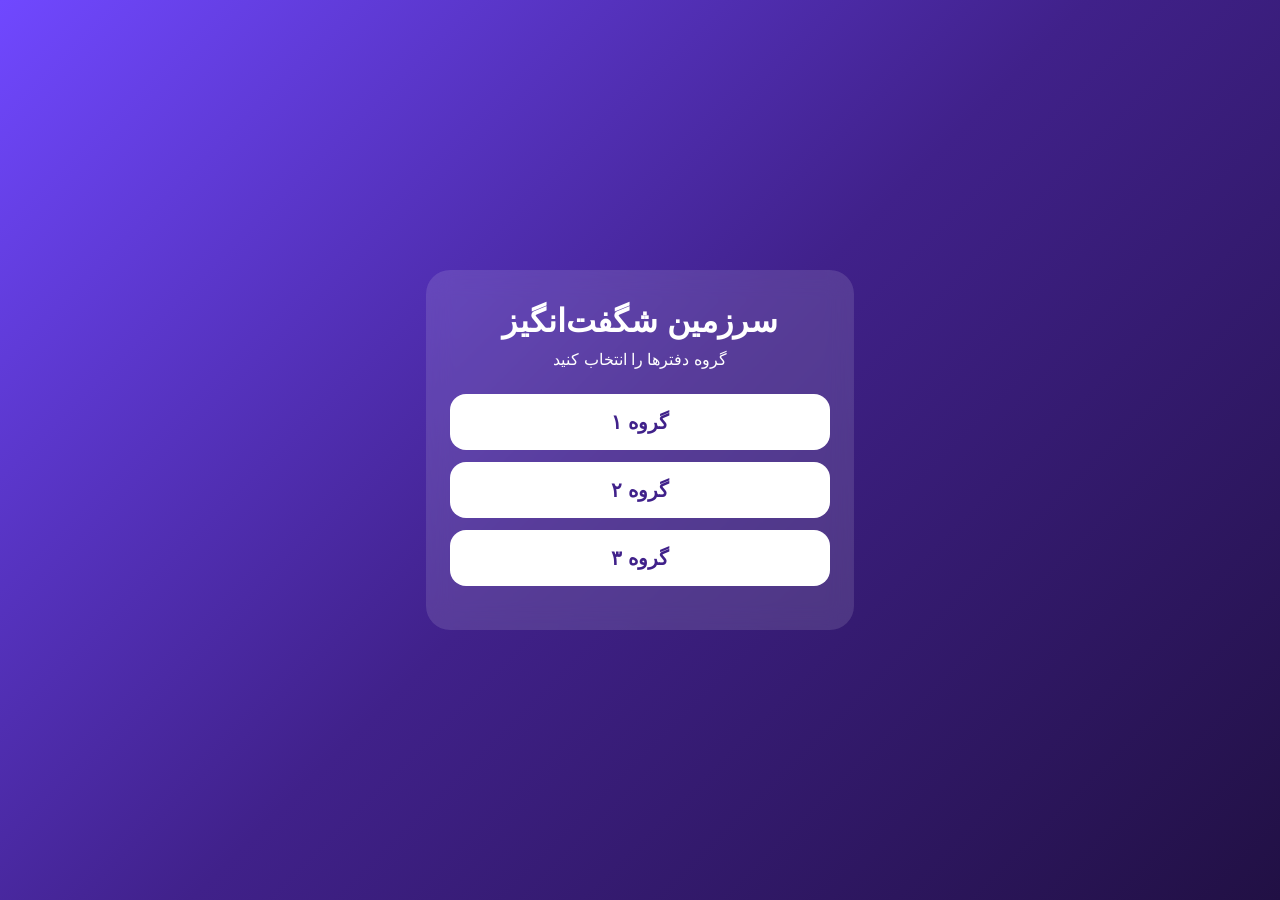
<file: index.html>
<!DOCTYPE html><html lang="fa" dir="rtl"><head><meta charset="UTF-8"><meta name="viewport" content="width=device-width,initial-scale=1,maximum-scale=1,user-scalable=no"><title>سرزمین شگفت‌انگیز</title><link rel="stylesheet" href="./style.css?v=200"></head><body><div id="groupMenu"><div id="groupMenuBox"><h1>سرزمین شگفت‌انگیز</h1><p>گروه دفترها را انتخاب کنید</p><button onclick="location.href='./Group1.html'">گروه ۱</button><button onclick="location.href='./Group2.html'">گروه ۲</button><button onclick="location.href='./Group3.html'">گروه ۳</button></div></div><style>#groupMenu{position:fixed;inset:0;display:flex;align-items:center;justify-content:center;background:linear-gradient(135deg,#7048ff,#40218a,#211044);font-family:Tahoma,Arial,sans-serif;direction:rtl}#groupMenuBox{width:min(88%,380px);padding:32px 24px;text-align:center;border-radius:24px;background:rgba(255,255,255,.12);backdrop-filter:blur(12px)}#groupMenuBox h1{color:#fff;margin:0 0 10px}#groupMenuBox p{color:#fff;margin:0 0 25px}#groupMenuBox button{display:block;width:100%;margin:12px 0;padding:16px;border:0;border-radius:16px;background:#fff;color:#40218a;font-size:20px;font-weight:bold;font-family:inherit}</style></body></html>
</file>
<file: style.css>
html,
body {
    margin: 0;
    padding: 0;
    width: 100%;
    height: 100%;
    overflow: hidden;
    font-family: Arial, sans-serif;
}

#mainApp {
    width: 100%;
    height: 100%;
}

.category-page {
    width: 100%;
    height: 100%;
    box-sizing: border-box;
    padding: 30px 15px;
    background: #fff;
    overflow-y: auto;
}

.main-title {
    text-align: center;
    font-size: 28px;
    font-weight: bold;
    margin-top: 30px;
    margin-bottom: 10px;
}

.main-subtitle {
    text-align: center;
    font-size: 16px;
    margin-bottom: 30px;
}

.group-buttons {
    width: 100%;
    max-width: 500px;
    margin: 0 auto;
}

.group-button {
    display: block;
    width: 100%;
    box-sizing: border-box;
    padding: 18px;
    margin: 12px 0;
    border: none;
    border-radius: 18px;
    background: #111;
    color: #fff;
    font-size: 19px;
    font-weight: bold;
    cursor: pointer;
    -webkit-tap-highlight-color: transparent;
}

a-scene {
    width: 100%;
    height: 100%;
}

/* =========================
   دکمه تغییر گروه
========================= */

#changeGroup {
    position: fixed;
    top: 15px;
    right: 15px;
    z-index: 999999;

    border: none;
    border-radius: 14px;
    padding: 11px 15px;

    background: rgba(0, 0, 0, 0.72);
    color: #fff;

    font-size: 15px;
    font-weight: bold;

    cursor: pointer;
    -webkit-tap-highlight-color: transparent;
}

/* =========================
   متن‌های داخل AR
========================= */

.instagram-zone,
.share-zone {
    opacity: 0 !important;
}

/* =========================
   دکمه اشتراک‌گذاری
========================= */

#shareOverlay {
    position: fixed;

    z-index: 999998;

    display: none;

    transform: translate(-50%, -50%);

    width: 160px;
    height: 45px;

    min-width: 160px;
    max-width: 160px;

    min-height: 45px;
    max-height: 45px;

    padding: 0;
    margin: 0;

    border: none;
    outline: none;

    background: transparent !important;
    border-radius: 10px;

    color: transparent !important;

    font-family: Tahoma, Arial, sans-serif;
    font-size: 16px;
    font-weight: bold;

    text-align: center;
    line-height: 45px;

    opacity: 1;

    box-sizing: border-box;

    white-space: nowrap;

    touch-action: manipulation;

    -webkit-tap-highlight-color: transparent;

    cursor: pointer;

    user-select: none;
    -webkit-user-select: none;

    zoom: 1;
}

/* =========================
   مارکر تست
========================= */

#redTestMarker {
    pointer-events: none;
}

/* =========================
   اینستاگرام
========================= */

#instagramOverlay {
    position: fixed;

    z-index: 999999;

    display: none;

    transform: translate(-50%, -50%);

    color: transparent !important;
    background: transparent !important;

    text-decoration: none;

    text-shadow: none !important;

    font-family: Arial, sans-serif;
    font-size: 16px;
    font-weight: bold;

    padding: 6px 10px;

    width: max-content;
    height: 32px;

    line-height: 32px;

    white-space: nowrap;

    box-sizing: border-box;

    cursor: pointer;

    -webkit-tap-highlight-color: transparent;

    user-select: none;
    -webkit-user-select: none;

    zoom: 1;
}

/* ==================================================
   صفحه لودینگ AR
================================================== */

#arLoading {
    position: fixed;
    top: 0;
    left: 0;
    width: 100vw;
    height: 100vh;

    z-index: 9999999;
    overflow: hidden;

    background-image: url("./loading.png");
    background-size: 100% 100%;
    background-position: center center;
    background-repeat: no-repeat;
}

    /*
       مهم:
       cover حذف شده تا عکس از طرفین بریده نشود
    */
    background-size: 100% 100%;
    background-position: center center;
    background-repeat: no-repeat;

    font-family: Tahoma, Arial, sans-serif;

    direction: rtl;

    pointer-events: auto;
}

/* =========================
   نوار پیشرفت
========================= */

#loadingBar {
    position: absolute;

    left: 50%;
    bottom: 70px;

    transform: translateX(-50%);

    width: 62%;
    max-width: 300px;
    min-width: 180px;

    height: 15px;

    background: rgba(255, 255, 255, 0.35);

    border: 2px solid rgba(255, 255, 255, 0.95);

    border-radius: 30px;

    overflow: hidden;

    box-sizing: border-box;

    box-shadow:
        0 3px 12px rgba(0, 0, 0, 0.35),
        0 0 8px rgba(255, 255, 255, 0.5);
}

/* =========================
   قسمت پر شده نوار
========================= */

#loadingBarFill {
    width: 0%;
    height: 100%;

    border-radius: 30px;

    background: linear-gradient(
        90deg,
        #00e5ff,
        #008cff,
        #7b35ff,
        #ff35c9,
        #ffd400
    );

    box-shadow:
        0 0 10px rgba(0, 220, 255, 0.9);

    transition: width 0.15s linear;
}

/* =========================
   درصد
========================= */

#loadingPercent {
    position: absolute;

    left: 50%;
    bottom: 89px;

    transform: translateX(-50%);

    font-size: 12px;

    font-weight: bold;

    color: #fff;

    z-index: 3;

    margin: 0;

    text-shadow:
        0 1px 3px rgba(0, 0, 0, 0.8);

    pointer-events: none;

    white-space: nowrap;
}

/* =========================
   متن لطفاً صبر کنید
========================= */

#loadingText {
    position: absolute;

    left: 50%;
    bottom: 42px;

    transform: translateX(-50%);

    margin: 0;

    font-size: 14px;

    font-weight: bold;

    color: #fff;

    text-shadow:
        0 2px 6px rgba(0, 0, 0, 0.8);

    white-space: nowrap;

    pointer-events: none;
}

/* =========================
   موبایل‌های کوچک
========================= */

@media (max-width: 380px) {

    #loadingBar {
        width: 65%;
        height: 13px;
        bottom: 65px;
    }

    #loadingPercent {
        bottom: 82px;
        font-size: 11px;
    }

    #loadingText {
        bottom: 38px;
        font-size: 13px;
    }
}


/* FINAL AR LOADING FIX */
html,body{margin:0;width:100%;height:100%;overflow:hidden;}
#arLoading{position:fixed!important;inset:0!important;width:100vw!important;height:100dvh!important;z-index:2147483647!important;overflow:hidden!important;background:#000!important;}
#loadingBg{position:absolute!important;inset:0!important;width:100%!important;height:100%!important;object-fit:fill!important;object-position:center!important;display:block!important;}
#loadingContent{position:absolute!important;left:0!important;right:0!important;bottom:0!important;height:150px!important;z-index:2!important;pointer-events:none!important;}
#loadingBar{position:absolute!important;left:50%!important;bottom:65px!important;transform:translateX(-50%)!important;width:62%!important;max-width:300px!important;min-width:180px!important;height:15px!important;z-index:3!important;}
#loadingPercent{position:absolute!important;left:50%!important;top:50%!important;transform:translate(-50%,-50%)!important;z-index:5!important;}
#loadingText{position:absolute!important;left:50%!important;bottom:25px!important;transform:translateX(-50%)!important;z-index:5!important;}
.ar-video-plane{object-fit:fill;}
</file>
